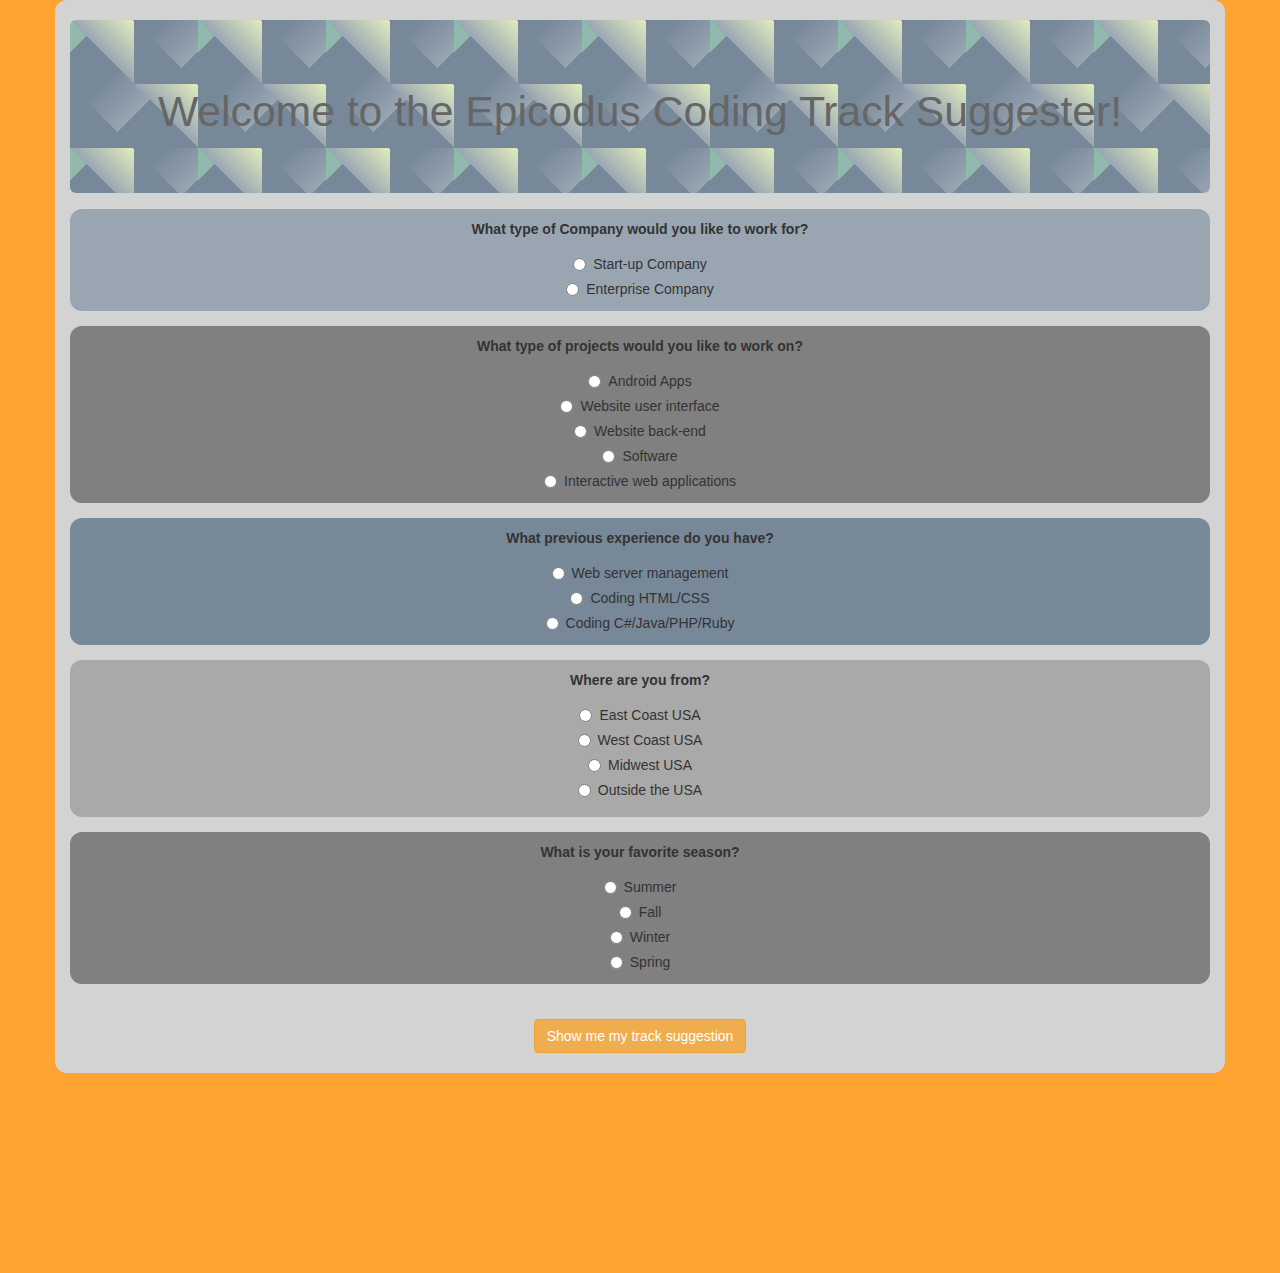
<file: index.html>
<!DOCTYPE html>
<html>
<head>
  <title>Epicodus Track Suggester</title>
  <link charset="utf-8" href="css/bootstrap.css" media="screen" rel=
  "stylesheet" title="no title">
  <link charset="utf-8" href="css/styles.css" media="screen" rel="stylesheet"
  title="no title">
  <script src="js/jquery-3.1.0.min.js" type="text/javascript">
  </script>
  <script src="js/scripts.js" type="text/javascript">
  </script>
</head>
<body>
  <div class="container">
    <div class="jumbotron">
      <h2>Welcome to the Epicodus Coding Track Suggester!</h2>
    </div>
    <form id="selections" name="selections">
      <div class="form-group">
        <div id="companyType">
          <label for="companyType">What type of Company would you like to work
          for?</label>
          <div class="radio">
            <label><input name="companyType" type="radio" value=
            "startup">Start-up Company</label>
          </div>
          <div class="radio">
            <label><input name="companyType" type="radio" value="enterprise">
            Enterprise Company</label>
          </div>
        </div>
      </div>
      <div class="form-group">
        <div id="projectType">
          <label for="projectType">What type of projects would you like to work
          on?</label>
          <div class="radio">
            <label><input name="projectType" type="radio" value="android">
            Android Apps</label>
          </div>
          <div class="radio">
            <label><input name="projectType" type="radio" value=
            "webFront">Website user interface</label>
          </div>
          <div class="radio">
            <label><input name="projectType" type="radio" value=
            "webBack">Website back-end</label>
          </div>
          <div class="radio">
            <label><input name="projectType" type="radio" value=
            "software">Software</label>
          </div>
          <div class="radio">
            <label><input name="projectType" type="radio" value=
            "interactive">Interactive web applications</label>
          </div>
        </div>
      </div>
      <div class="form-group">
        <div id="experienceType">
          <label for="experienceType">What previous experience do you
          have?</label>
          <div class="radio">
            <label><input name="experienceType" type="radio" value=
            "webServer">Web server management</label>
          </div>
          <div class="radio">
            <label><input name="experienceType" type="radio" value=
            "codingHTML">Coding HTML/CSS</label>
          </div>
          <div class="radio">
            <label><input name="experienceType" type="radio" value=
            "codingCsharp">Coding C#/Java/PHP/Ruby</label>
          </div>
        </div>
      </div>
      <div id="location">
        <div class="form-group">
          <label for="location">Where are you from?</label>
          <div class="radio">
            <label><input name="location" type="radio" value="east">East Coast
            USA</label>
          </div>
          <div class="radio">
            <label><input name="location" type="radio" value="west">West Coast
            USA</label>
          </div>
          <div class="radio">
            <label><input name="location" type="radio" value="mid">Midwest
            USA</label>
          </div>
          <div class="radio">
            <label><input name="location" type="radio" value="outside">Outside
            the USA</label>
          </div>
        </div>
      </div>
      <div class="form-group">
        <div id="season">
          <label for="season">What is your favorite season?</label>
          <div class="radio">
            <label><input name="season" type="radio" value=
            "summer">Summer</label>
          </div>
          <div class="radio">
            <label><input name="season" type="radio" value="fall">Fall</label>
          </div>
          <div class="radio">
            <label><input name="season" type="radio" value=
            "winter">Winter</label>
          </div>
          <div class="radio">
            <label><input name="season" type="radio" value=
            "spring">Spring</label>
          </div>
        </div>
      </div><br>
      <button class="btn btn-warning" type="submit">Show me my track
      suggestion</button><br>
      <br>
      <div id="#resultgraphics">
        <div id="csharp-dotnet">
        <p>The C#/.NET track bets fits you!</p><img src="img/csharp.png">
        <img src="img/dotnet.png"></div>
        <div id="css-design">
        <p>The CSS/Desgin track best fits you!</p><img src="img/css.png">
        <img src="img/design.png"></div>
        <div id="ruby-rails">
        <p>The Ruby/Rails track bets fits you!</p><img src="img/ruby.png">
        <img src="img/rails.png"></div>
        <div id="java-android">
        <p>The Java/Android track best fits you!</p><img src="img/java.png">
        <img src="img/android.png"></div>
      </div>
    </form>
  </div>
</body>
</html>
</file>
<file: css/styles.css>
h2 {
  font-size: 32pt;
  color: #666;
  font-family: Impact,Charcoal,sans-serif;
}

.container {
  text-align: center;
  background-color: #d3d3d3;
  margin-bottom: 200px;
  border-radius: 12px;
}

body {
  background-color: #ffa333;
}

.jumbotron {
  margin-top: 20px;
  background: linear-gradient(45deg,#789 45px,transparent 45px)64px 64px,linear-gradient(45deg,#789 45px,transparent 45px,transparent 91px,#99a6b2 91px,#e1ebbd 135px,transparent 135px),linear-gradient(-45deg,#789 23px,transparent 23px,transparent 68px,#99a6b2 68px,#789 113px,transparent 113px,transparent 158px,#92baac 158px);
  background-color: #789;
  background-size: 128px 128px;
}

#companyType {
  background-color: #99a6b2;
  padding-top: 10px;
  padding-bottom: 2px;
  margin-top: -14px;
  border-radius: 12px;
}

#projectType {
  background-color: gray;
  padding-top: 10px;
  padding-bottom: 2px;
  border-radius: 12px;
}

#experienceType {
  background-color: #789;
  padding-top: 10px;
  padding-bottom: 2px;
  border-radius: 12px;
}

#location {
  background-color: darkgrey;
  padding-top: 10px;
  padding-bottom: 2px;
  border-radius: 12px;
}

#season {
  background-color: gray;
  padding-top: 10px;
  padding-bottom: 2px;
  margin-top: 15px;
  border-radius: 12px;
}

#css-design {
  display: none;
}

#csharp-dotnet {
  display: none;
}

#ruby-rails {
  display: none;
}

#java-android {
  display: none;
}
</file>
